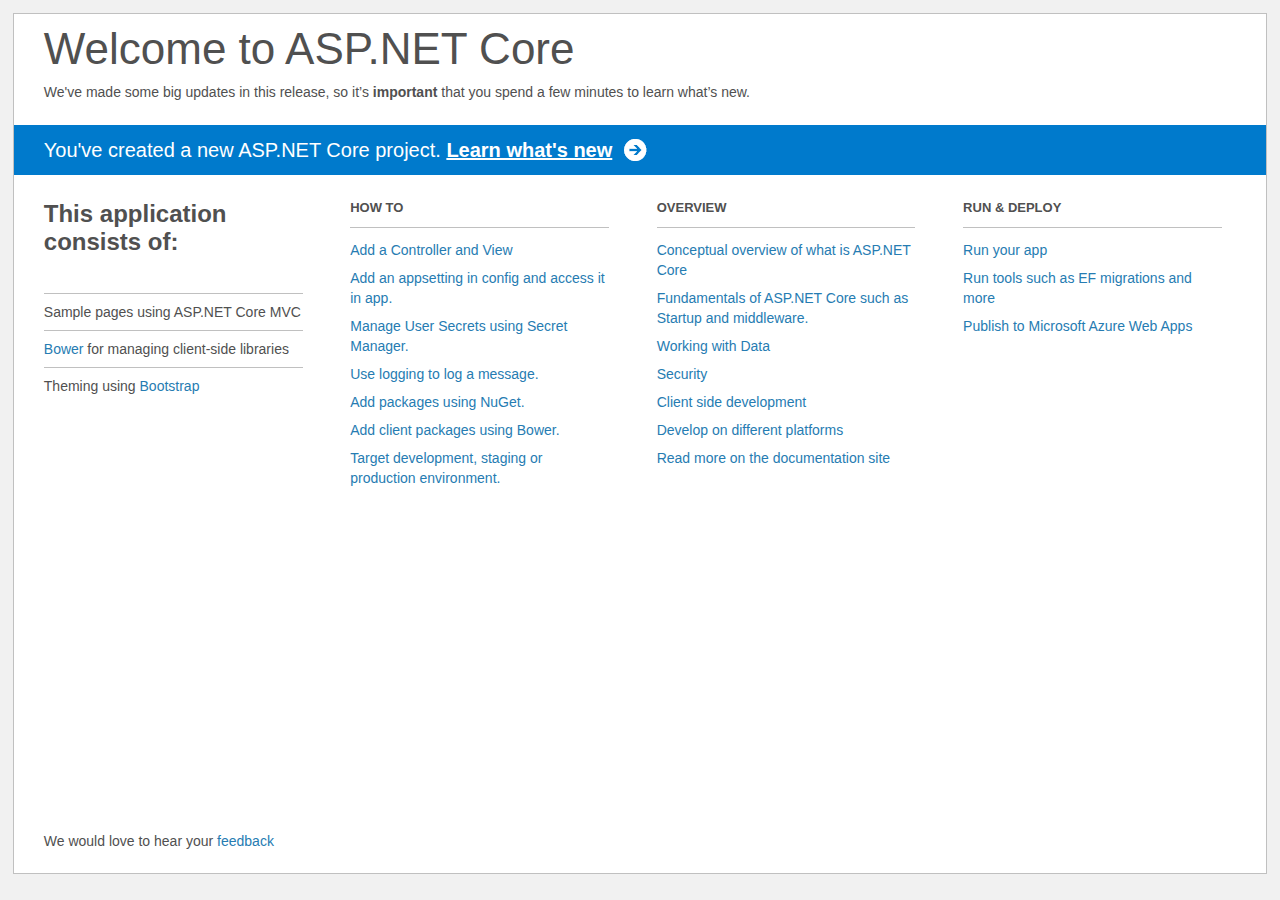
<file: src/WebApplication1/Project_Readme.html>
﻿<!DOCTYPE html>
<html lang="en">
<head>
    <meta charset="utf-8" />
    <title>Welcome to ASP.NET Core</title>
    <style>
        html {
            background: #f1f1f1;
            height: 100%;
        }

        body {
            background: #fff;
            color: #505050;
            font: 14px 'Segoe UI', tahoma, arial, helvetica, sans-serif;
            margin: 1%;
            min-height: 95.5%;
            border: 1px solid silver;
            position: relative;
        }

        #header {
            padding: 0;
        }

            #header h1 {
                font-size: 44px;
                font-weight: normal;
                margin: 0;
                padding: 10px 30px 10px 30px;
            }

            #header span {
                margin: 0;
                padding: 0 30px;
                display: block;
            }

            #header p {
                font-size: 20px;
                color: #fff;
                background: #007acc;
                padding: 0 30px;
                line-height: 50px;
                margin-top: 25px;

            }

                #header p a {
                    color: #fff;
                    text-decoration: underline;
                    font-weight: bold;
                    padding-right: 35px;
                    background: no-repeat right bottom url([data-uri]);
                }

        #main {
            padding: 5px 30px;
            clear: both;
        }

        .section {
            width: 21.7%;
            float: left;
            margin: 0 0 0 4%;
        }

            .section h2 {
                font-size: 13px;
                text-transform: uppercase;
                margin: 0;
                border-bottom: 1px solid silver;
                padding-bottom: 12px;
                margin-bottom: 8px;
            }

            .section.first {
                margin-left: 0;
            }

                .section.first h2 {
                    font-size: 24px;
                    text-transform: none;
                    margin-bottom: 25px;
                    border: none;
                }

                .section.first li {
                    border-top: 1px solid silver;
                    padding: 8px 0;
                }

            .section.last {
                margin-right: 0;
            }

        ul {
            list-style: none;
            padding: 0;
            margin: 0;
            line-height: 20px;
        }

        li {
            padding: 4px 0;
        }

        a {
            color: #267cb2;
            text-decoration: none;
        }

            a:hover {
                text-decoration: underline;
            }

        #footer {
            clear: both;
            padding-top: 50px;
        }

            #footer p {
                position: absolute;
                bottom: 10px;
            }
    </style>
</head>
<body>

    <div id="header">
        <h1>Welcome to ASP.NET Core</h1>
        <span>
            We've made some big updates in this release, so it’s <b>important</b> that you spend
            a few minutes to learn what’s new.
        </span>
        <p>You've created a new ASP.NET Core project. <a href="http://go.microsoft.com/fwlink/?LinkId=518016">Learn what's new</a></p>
    </div>

    <div id="main">
        <div class="section first">
            <h2>This application consists of:</h2>
            <ul>
                <li>Sample pages using ASP.NET Core MVC</li>
                <li><a href="http://go.microsoft.com/fwlink/?LinkId=518004">Bower</a> for managing client-side libraries</li>
                <li>Theming using <a href="http://go.microsoft.com/fwlink/?LinkID=398939">Bootstrap</a></li>
            </ul>
        </div>
        <div class="section">
            <h2>How to</h2>
            <ul>
                <li><a href="http://go.microsoft.com/fwlink/?LinkID=398600">Add a Controller and View</a></li>
                <li><a href="http://go.microsoft.com/fwlink/?LinkID=699562">Add an appsetting in config and access it in app.</a></li>
                <li><a href="http://go.microsoft.com/fwlink/?LinkId=699315">Manage User Secrets using Secret Manager.</a></li>
                <li><a href="http://go.microsoft.com/fwlink/?LinkId=699316">Use logging to log a message.</a></li>
                <li><a href="http://go.microsoft.com/fwlink/?LinkId=699317">Add packages using NuGet.</a></li>
                <li><a href="http://go.microsoft.com/fwlink/?LinkId=699318">Add client packages using Bower.</a></li>
                <li><a href="http://go.microsoft.com/fwlink/?LinkId=699319">Target development, staging or production environment.</a></li>
            </ul>
        </div>
        <div class="section">
            <h2>Overview</h2>
            <ul>
                <li><a href="http://go.microsoft.com/fwlink/?LinkId=518008">Conceptual overview of what is ASP.NET Core</a></li>
                <li><a href="http://go.microsoft.com/fwlink/?LinkId=699320">Fundamentals of ASP.NET Core such as Startup and middleware.</a></li>
                <li><a href="http://go.microsoft.com/fwlink/?LinkId=398602">Working with Data</a></li>
                <li><a href="http://go.microsoft.com/fwlink/?LinkId=398603">Security</a></li>
                <li><a href="http://go.microsoft.com/fwlink/?LinkID=699321">Client side development</a></li>
                <li><a href="http://go.microsoft.com/fwlink/?LinkID=699322">Develop on different platforms</a></li>
                <li><a href="http://go.microsoft.com/fwlink/?LinkID=699323">Read more on the documentation site</a></li>
            </ul>
        </div>
        <div class="section last">
            <h2>Run & Deploy</h2>
            <ul>
                <li><a href="http://go.microsoft.com/fwlink/?LinkID=517851">Run your app</a></li>
                <li><a href="http://go.microsoft.com/fwlink/?LinkID=517853">Run tools such as EF migrations and more</a></li>
                <li><a href="http://go.microsoft.com/fwlink/?LinkID=398609">Publish to Microsoft Azure Web Apps</a></li>
            </ul>
        </div>

        <div id="footer">
            <p>We would love to hear your <a href="http://go.microsoft.com/fwlink/?LinkId=518015">feedback</a></p>
        </div>
    </div>

</body>
</html>
</file>
